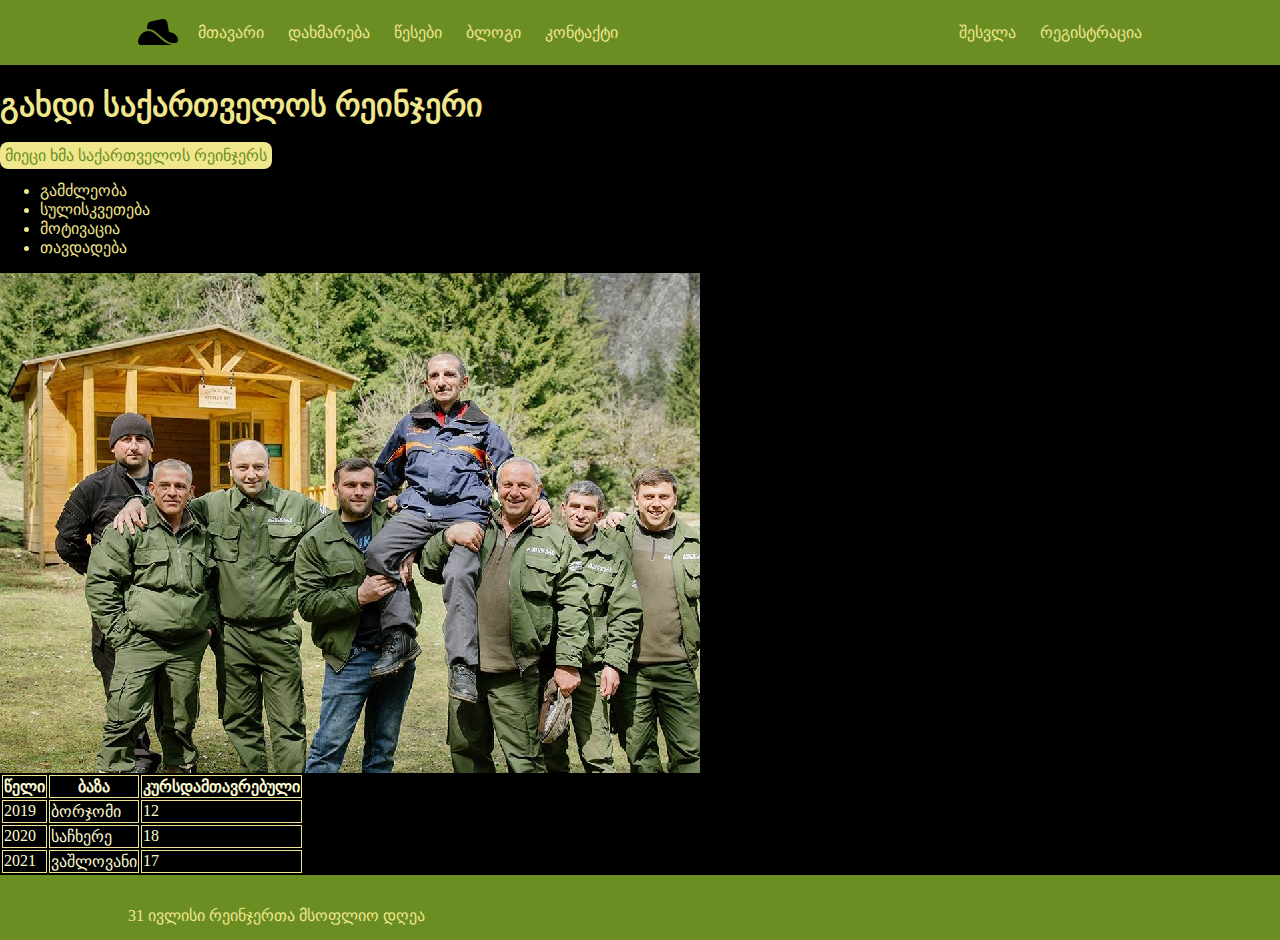
<file: index.html>
<!DOCTYPE html>
<html lang="ka">
<head> 
    <title>გახდი რეინჯერი</title>
    <link rel="stylesheet" href="style.css">
</head>
<body>
    <header class="d-flex">
       <div class="container d-flex">
           <a href="#">
               <img class="logo" src="./logo.svg.svg" alt="საიტის ლოგო">
           </a>
        <nav class="d-flex">
            <div>
                <a href="#">მთავარი</a>
                <a href="#">დახმარება</a>
                <a href="#">წესები</a>
                <a href="./blog.html">ბლოგი</a>
                <a href="#">კონტაქტი</a>
            </div>
            <div>
                <a href="./auth.html">შესვლა</a>
                <a href="./regist.html">რეგისტრაცია</a>
            </div>
        </nav>
       </div> 
    </header> 
    <h1>გახდი საქართველოს რეინჯერი</h1>
    <a class="text" href="./vote.html">მიეცი ხმა საქართველოს რეინჯერს</a>
    <ul>
        <li>გამძლეობა</li>
        <li>სულისკვეთება</li>
        <li>მოტივაცია</li>
        <li>თავდადება</li>
    </ul>
    <div class="slider-frame">
        <div class="slide-images">
            <div class="img-container">
                <img src="./image/N1 ranger.jpg" alt="#">
            </div>
            <div class="img-container">
                <img src="./image/ranger.jpg" alt="#">
            </div>
            <div class="img-container">
                <img src="./image/team.jpg" alt="#">
            </div>
            <div class="img-container">
                <img src="./image/wrangler.jpg" alt="#">
            </div>
        </div>

    </div>

    
    <table>
        <thead>
            <tr>
                <th>წელი</th>
                <th>ბაზა</th>
                <th>კურსდამთავრებული</th>
            </tr>
        </thead>
        <tbody>
            <tr>
                <td>2019</td>
                <td>ბორჯომი</td>
                <td>12</td>

            </tr>
            <tr>
                <td>2020</td>
                <td>საჩხერე</td>
                <td>18</td>

            </tr>
            <tr>
                <td>2021</td>
                <td>ვაშლოვანი</td>
                <td>17</td>

            </tr>
        </tbody>
    </table>
    <footer>
        <div class="container">
            <p>31 ივლისი რეინჯერთა მსოფლიო დღეა</p>    
        </div>
    </footer>
</body>
</html>
</file>
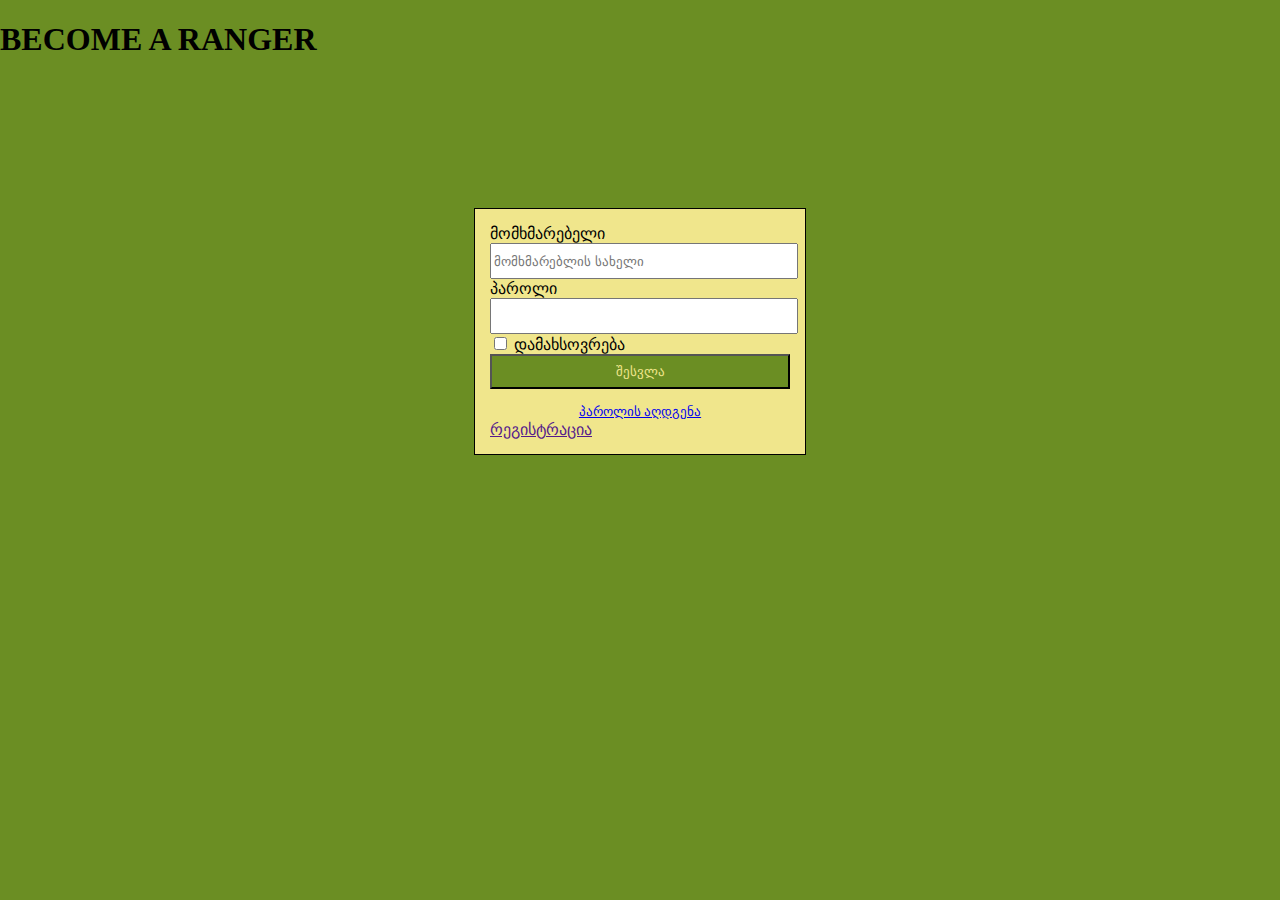
<file: auth.html>
<!DOCTYPE html>
<html lang="ka">
<head>
    <title>რეინჯერთა სკოლა</title>
    <link rel="stylesheet" href="./styleeee.css">
</head>
<body>
       <h1>BECOME A RANGER </h1>
     <div class="costums">
       <div class="a-f-c">
         <form action="" method="get">
            <label class="ZR" for="username">მომხმარებელი</label>
            <input class="text" type="text" name="username" id="username" placeholder="მომხმარებლის სახელი">
            <div>
                <label class="ZR" for="pass">პაროლი</label>
                <input class="text" type="password" name="pass" id="pass">
            </div>
            <div class="form">
                <input type="checkbox" id="save">
                <label for="save">დამახსოვრება</label>
            </div>
            <button class="button">შესვლა</button>
            <a class="reset-pass" href="#">პაროლის აღდგენა</a>
            <a href=""  >რეგისტრაცია</a>
        </form>
        

       </div>
     </div>
</body>
</html>
</file>
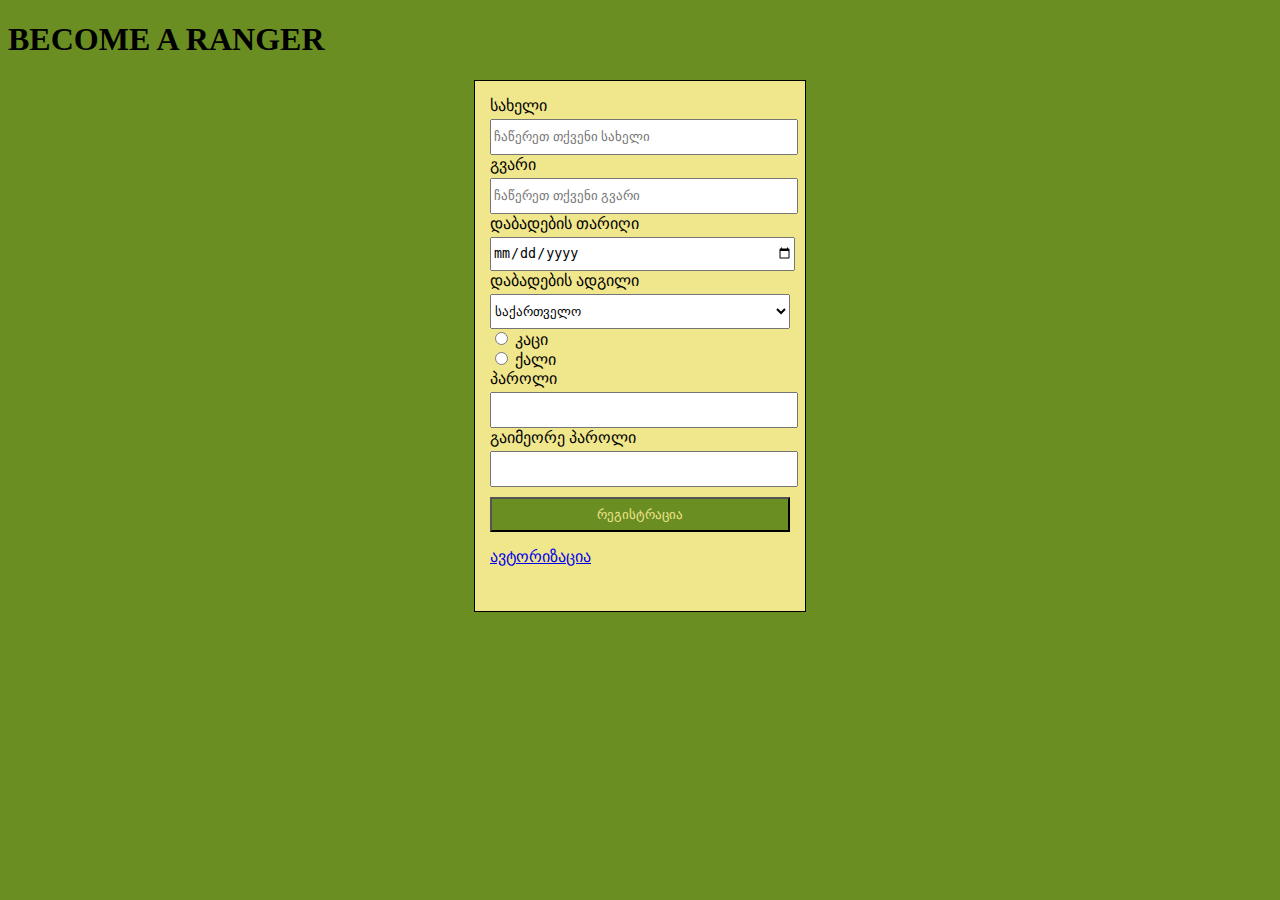
<file: indexx.html>
<!DOCTYPE html>
<html lang="ka">
<head>
    <title>რეინჯერთა სკოლა</title>
    <link rel="stylesheet" href="stylee.css">
</head>
<body>
    <h1>BECOME A RANGER </h1>
    <div class="costums">
     <div class="a-f-c">
        <form action="" method="get">
            <label class="ZR" for="firstname">სახელი</label>
            <input class="text" type="text" name="username" id="username" placeholder="ჩაწერეთ თქვენი სახელი">
            <div>
            <div>
                <label class="ZR" for="flastname">გვარი</label>
                <input class="text" type="text" name="username" id="username" placeholder="ჩაწერეთ თქვენი გვარი">
           </div>
        <div>
        <label class="ZR" for="date">დაბადების თარიღი</label>
        <input class="text" type="date" name="birthday" id="birthday">
        </div>

        <div>
            <label class="ZR" for="birthday place">დაბადების ადგილი</label>
            <select class="location" >
                <option>საქართველო</option>
                <option>აზერბაიჯანი</option>
                <option>სომხეთი</option>
                <option>რუსეთი</option>
                <option>თურქეთი</option>
            </select>
        </div>
           <div class="sex" >
               <input type="radio" name="sex" id="male">
               <label for="male">კაცი</label>
           </div>
           <div class="sex" >
            <input type="radio" name="sex" id="famale">
            <label for="famale">ქალი</label>
           </div>
                <label class="ZR" for="pass">პაროლი</label>
                <input class="text" type="password" name="pass" id="pass">
            </div>
           <div>
                <label class="ZR" for="passreplay">გაიმეორე პაროლი</label>
                <input class="text" type="password" name="passreplay" id="passreplay">
            </div>
            
            <button class="button">რეგისტრაცია</button>
        
            <a href="indexxxxx.html" >ავტორიზაცია</a>
        </form>
        

     </div>
   </div>
</body>
</html>
</file>
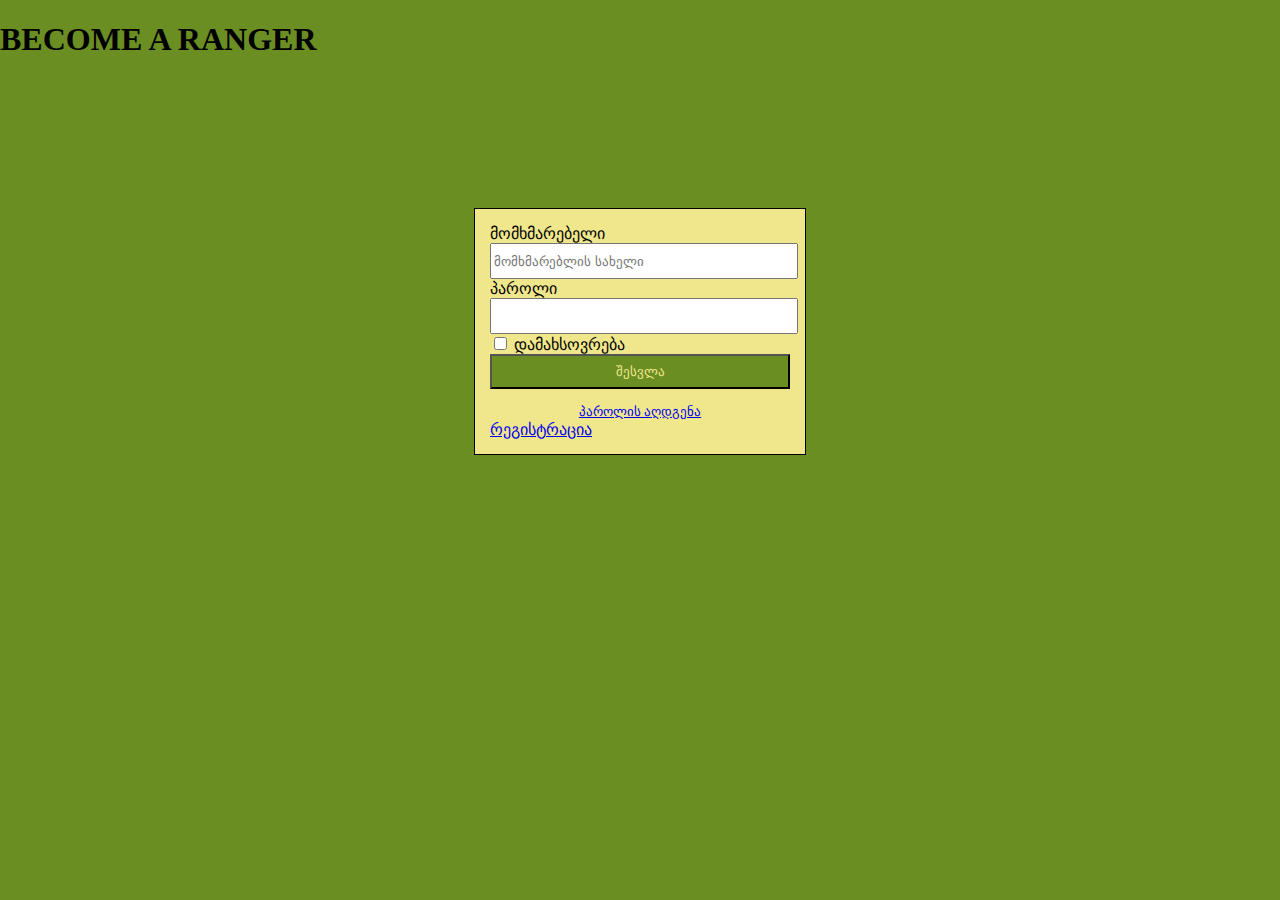
<file: indexxxxx.html>
<!DOCTYPE html>
<html lang="ka">
<head>
    <title>რეინჯერთა სკოლა</title>
    <link rel="stylesheet" href="styleeee.css">
</head>
<body>
       <h1>BECOME A RANGER </h1>
     <div class="costums">
       <div class="a-f-c">
         <form action="" method="get">
            <label class="ZR" for="username">მომხმარებელი</label>
            <input class="text" type="text" name="username" id="username" placeholder="მომხმარებლის სახელი">
            <div>
                <label class="ZR" for="pass">პაროლი</label>
                <input class="text" type="password" name="pass" id="pass">
            </div>
            <div class="form">
                <input type="checkbox" id="save">
                <label for="save">დამახსოვრება</label>
            </div>
            <button class="button">შესვლა</button>
            <a class="reset-pass" href="#">პაროლის აღდგენა</a>
            <a href="indexx.html"  >რეგისტრაცია</a>
        </form>
        

       </div>
     </div>
</body>
</html>
</file>
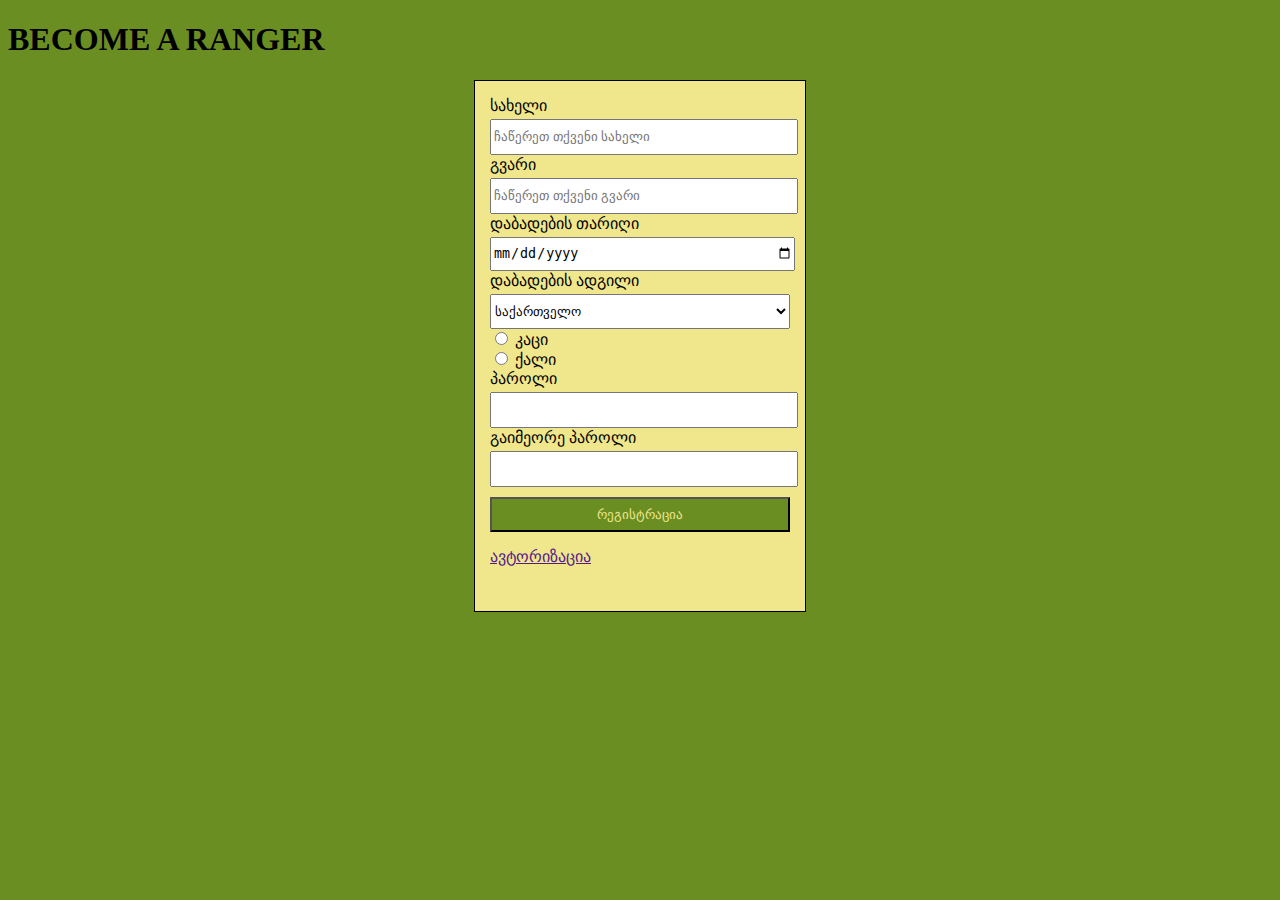
<file: regist.html>
<!DOCTYPE html>
<html lang="ka">
<head>
    <title>რეინჯერთა სკოლა</title>
    <link rel="stylesheet" href="./stylee.css">
</head>
<body>
    <h1>BECOME A RANGER </h1>
    <div class="costums">
     <div class="a-f-c">
        <form action="" method="get">
            <label class="ZR" for="firstname">სახელი</label>
            <input class="text" type="text" name="username" id="username" placeholder="ჩაწერეთ თქვენი სახელი">
            <div>
            <div>
                <label class="ZR" for="flastname">გვარი</label>
                <input class="text" type="text" name="username" id="username" placeholder="ჩაწერეთ თქვენი გვარი">
           </div>
        <div>
        <label class="ZR" for="date">დაბადების თარიღი</label>
        <input class="text" type="date" name="birthday" id="birthday">
        </div>

        <div>
            <label class="ZR" for="birthday place">დაბადების ადგილი</label>
            <select class="location" >
                <option>საქართველო</option>
                <option>აზერბაიჯანი</option>
                <option>სომხეთი</option>
                <option>რუსეთი</option>
                <option>თურქეთი</option>
            </select>
        </div>
           <div class="sex" >
               <input type="radio" name="sex" id="male">
               <label for="male">კაცი</label>
           </div>
           <div class="sex" >
            <input type="radio" name="sex" id="famale">
            <label for="famale">ქალი</label>
           </div>
                <label class="ZR" for="pass">პაროლი</label>
                <input class="text" type="password" name="pass" id="pass">
            </div>
           <div>
                <label class="ZR" for="passreplay">გაიმეორე პაროლი</label>
                <input class="text" type="password" name="passreplay" id="passreplay">
            </div>
            
            <button class="button">რეგისტრაცია</button>
        
            <a href="" >ავტორიზაცია</a>
        </form>
        

     </div>
   </div>
</body>
</html>
</file>
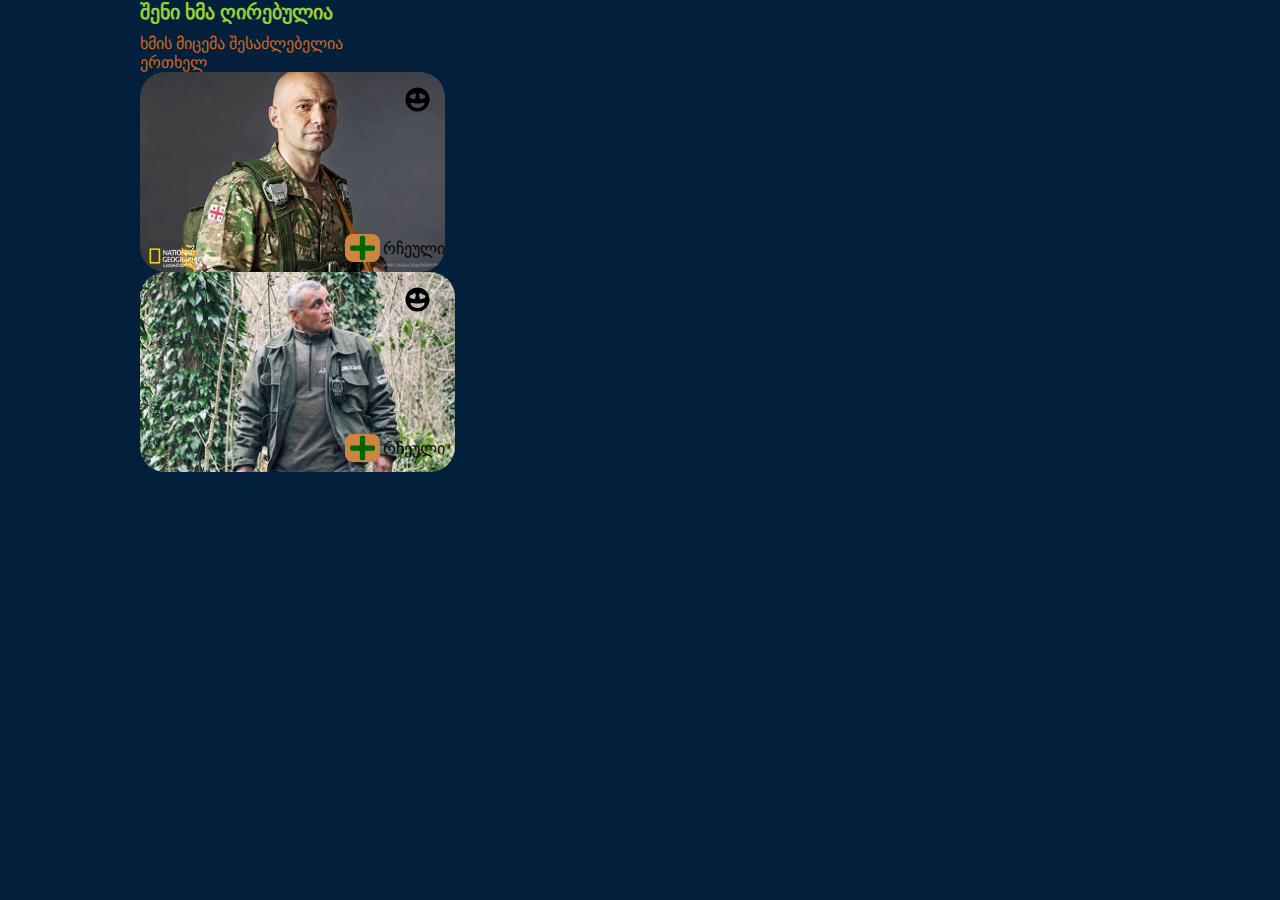
<file: vote.html>
<!DOCTYPE html>
<html lang="ka">
<head>
    <meta charset="UTF-8">
    <meta http-equiv="X-UA-Compatible" content="IE=edge">
    <meta name="viewport" content="width=device-width, initial-scale=1.0">
    <title>ხმის მიცემა</title>
    <link rel="stylesheet" href="./vote.css">
</head>
<body>
    <div class="container">
        <div class="card">
            <h1>შენი ხმა ღირებულია</h1>
            <p>ხმის მიცემა შესაძლებელია ერთხელ</p>
            <div class="img-container">
                <img class="product-img" src="./image/N1 ranger.jpg" alt="#">
                <img class="heart" src="./heart.svg.svg">
                <div class="d-inline-flex plus-btn">
                    <img src="./plus-solid.svg.svg" alt="#">
                    <span>რჩეული</span>
                </div>
            </div>
            <div class="img-container">
                <img class="product-img" src="./image/N2.jpg" alt="#">
                <img class="heart" src="./heart.svg.svg">
                <div class="d-inline-flex plus-btn">
                    <img src="./plus-solid.svg.svg" alt="#">
                    <span>რჩეული</span>
                </div>
            </div>
        </div>
    </div>    
</body>
</html>
</file>
<file: style.css>
body{
    background-color: black;
    margin: 0px;
    padding: 0px;
    }
h1{
    color: khaki;
}
li{
    color: khaki;
}
table td,
table th{
    border: 1px solid khaki;
    color: lightgoldenrodyellow;
}
a.text{
    text-decoration: none;
    color: olivedrab;
    background-color: khaki;
    padding: 5px;
    border-radius: 8px;
}
header{
    height: 65px;
    background-color:olivedrab;
    align-items:center;
}
.container{
    width: 1024px;
    margin: auto;
}
.logo{
    width: 40px;
    height: 40px;
}
a{
    color: khaki;
    text-decoration: none;
    padding: 0 10px;
}
a:hover{
    text-decoration: underline;
}
.d-flex{
    display: flex;
}
div.container{
    align-items: center;
}
nav{
    width: calc(100% - 40px);
    justify-content: space-between;
}
footer{
    background-color: olivedrab;
    padding: 15px 0px;
}
p{
    color: khaki;
    margin-bottom: 0;
}
.slider-frame{
    overflow: hidden;
    height: 500px;
    width: 700px;
}
@-webkit-keyframes slide_animation{
    0% {left: 0px;}
    10% {left: 0px;}
    20% {left: 1200px;}
    30% {left: 1200px;}
    40% {left: 2400px;}
    50% {left: 2400px;}
    60% {left: 1200px;}
    70% {left: 1200px;}
    80% {left: 0px;}
    90% {left: 0px;}
    100% {left: 0px;}
}
.slide-images{
width: 3600px;
height: 800px;
margin: 0 0 0 -2400px;
position: relative;
-webkit-animation-name: slide_animation;
-webkit-animation-duration: 30s;
-webkit-animation-iteration-count: infinite;
-webkit-animation-direction: alternate;
-webkit-animation-play-state: running;
}
.img-container{
    height: 800px;
    width: 1200px;
    position: relative;
    float: left;
}
</file>
<file: styleeee.css>
.a-f-c{
width: 300px;
min-height: 200px;
border: 1px solid black;
margin: auto;
margin-top: 150px;
padding: 15px;
background-color: khaki;
}
.a-f-c ZR {
    display: block;
    margin-bottom: 4px;
}

.a-f-c .text {
    height: 30px;
    width: 100%;
}
button{
    display: block;
    width: 100%;
    height: 35px;
    background-color: olivedrab;
    color: khaki;
    cursor: pointer;
    margin-bottom: 15px;
}
.reset-pass{
    display: block;
    text-align: center;
    font-size: 13px;
}
 header{
     height: 65px;
     background-color:khaki;
     align-items: center;   
 }
 body,html{
     background-color: olivedrab;
     margin: 0px;
 }
</file>
<file: stylee.css>
.a-f-c{
    width: 300px;
    min-height: 500px;
    border: 1px solid black;
    margin: auto;
    padding: 15px;
    background-color: khaki;
    }
    .a-f-c .ZR {
        display: block;
        margin-bottom: 4px;
    }
    
    body,html{
        background-color: olivedrab;
    }
    .a-f-c .text {
        height: 30px;
        width: 100%;
    }
    button{
        display: block;
        width: 100%;
        height: 35px;
        background-color: olivedrab;
        color: khaki;
        cursor: pointer;
        margin-bottom: 15px;
        margin-top: 10px;
    }
    .reset-pass{
        display: block;
        text-align: center;
        font-size: 13px;
    }
    .location{
        height: 35px;
        width: 100%;

    }
</file>
<file: vote.css>
body{
    background-color: #02203c;
    margin: 0px;
}
h1{
    color: yellowgreen;
}
.d-flex {
display: flex;
}
.d-inline-flex{
    display: inline-flex;
}
.plus-btn{
position: absolute;
width: 25px;
height: 25px;
align-items: center;
gap: 8px;
background-color: peru;
padding: 5px 5px;
color: black;
border-radius: 8px;
height: 18px;
bottom: 10px;
right: 10px;
}
.heart{
 width: 25px;
 height: 25px;
 position: absolute;
 top: 15px;
 right: -40px;
}
.container{
    width: 1000px;
    margin:auto
}
.card .product-img{
width: 200;
height: 200px;
border-radius: 25px;
display: block;
}
.img-container{
    position: relative;
}
.card{
    width: 25%;
}
.card h1{
    font-size: 20px;
    margin: 0 0 10px;
}
.card p{
    margin: 0px;
    color: chocolate;
}
</file>
